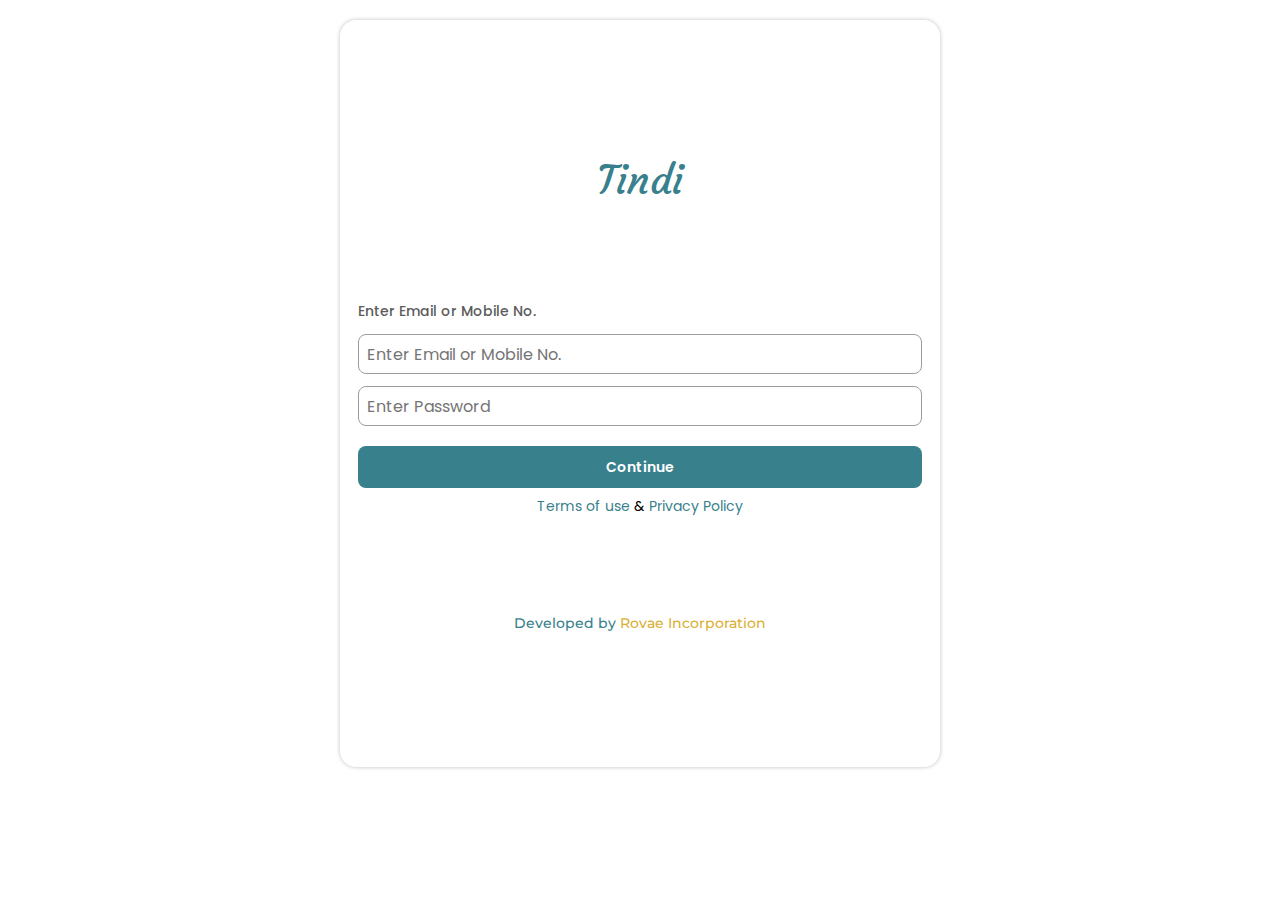
<file: login.html>
<!DOCTYPE html>
<html lang="en">
  <head>
    <meta charset="UTF-8" />
    <meta http-equiv="X-UA-Compatible" content="IE=edge" />
    <meta name="viewport" content="width=device-width, initial-scale=1.0" />
    <title>Document</title>
    <link rel="stylesheet" href="login_style.css" />
  </head>
  <body>
    <div class="login_form">
      <h1>Tindi</h1>
      <form>
        <label for="email-phone">Enter Email or Mobile No.</label>
        <input
          type="text"
          id="email-phone"
          name="email-phone"
          placeholder="Enter Email or Mobile No."
          required
        />
        <input
          type="password"
          name="password"
          id="password"
          placeholder="Enter Password"
          required
        />
        <button type="submit">Continue</button>
        <p class="terms_and_privacy">
          <a href="/">Terms of use</a> & <a href="/">Privacy Policy</a>
        </p>
      </form>
      <footer>Developed by <a href="/">Rovae Incorporation</a></footer>
    </div>
  </body>
</html>
</file>
<file: login_style.css>
@import url("https://fonts.googleapis.com/css2?family=Courgette&display=swap");
@import url("https://fonts.googleapis.com/css2?family=Poppins&display=swap");
@import url("https://fonts.googleapis.com/css2?family=Montserrat&display=swap");

* {
  margin: 0;
  padding: 0;
  box-sizing: border-box;
}

.login_form {
  display: flex;
  flex-direction: column;
  align-items: center;
  background: #ffffff;
  box-shadow: 0px 0px 4px rgba(0, 0, 0, 0.25);
  border-radius: 16px;
  padding: 0 18px;
  margin: 20px auto;
  max-width: 600px;
}

.login_form h1 {
  font-family: "Courgette", cursive;
  font-style: normal;
  font-weight: normal;
  font-size: 40px;
  line-height: 50px;
  text-align: center;
  letter-spacing: 0.01em;
  color: #38808c;
  margin-top: 15vh;
  margin-bottom: 5vh;
}

.login_form form {
  display: flex;
  flex-direction: column;
  width: 100%;
  margin: 5vh 0;
}

.login_form form input {
  font-family: "Poppins", sans-serif;
  font-weight: normal;
  font-size: 16px;
  line-height: 24px;
  padding: 4px 8px;
  outline: none;
  color: #353535;
  height: 40px;
  background: #ffffff;
  box-sizing: border-box;
  border-radius: 8px;
  margin: 6px 0px;
  border: 1px solid #9c9c9c;
}

.login_form form input:focus {
  border: 1px solid #38808c;
  box-shadow: 0px 0px 2px 3px rgba(56, 128, 140, 0.2);
}

.login_form form label {
  font-family: "Poppins", sans-serif;
  font-style: normal;
  font-weight: 500;
  font-size: 14px;
  line-height: 21px;
  color: #5c5c5c;
  margin: 6px 0px;
}

.login_form form button {
  font-family: "Poppins", sans-serif;
  font-weight: 600;
  font-size: 14px;
  line-height: 21px;
  padding: 10.5px 24px;
  height: 42px;
  color: #ffffff;
  background: #38808c;
  border-radius: 8px;
  border: none;
  margin-top: 14px;
  outline: none;
  cursor: pointer;
}

.login_form form p {
  display: inline-block;
  font-family: "Poppins", sans-serif;
  font-style: normal;
  font-weight: normal;
  font-size: 14px;
  line-height: 21px;
  margin: 8px auto;
}

.login_form form p a {
  text-decoration: none;
  color: #38808c;
}

.login_form footer {
  font-family: "Montserrat", sans-serif;
  font-style: normal;
  font-weight: 500;
  font-size: 14px;
  line-height: 17px;
  color: #38808c;
  margin-bottom: 15vh;
  margin-top: 5vh;
}

.login_form footer a {
  text-decoration: none;
  color: #dab035;
}

@media screen and (max-width: 576px) {
  .login_form {
    border-radius: 0;
    margin: 0;
    height: 100vh;
  }
}
</file>
